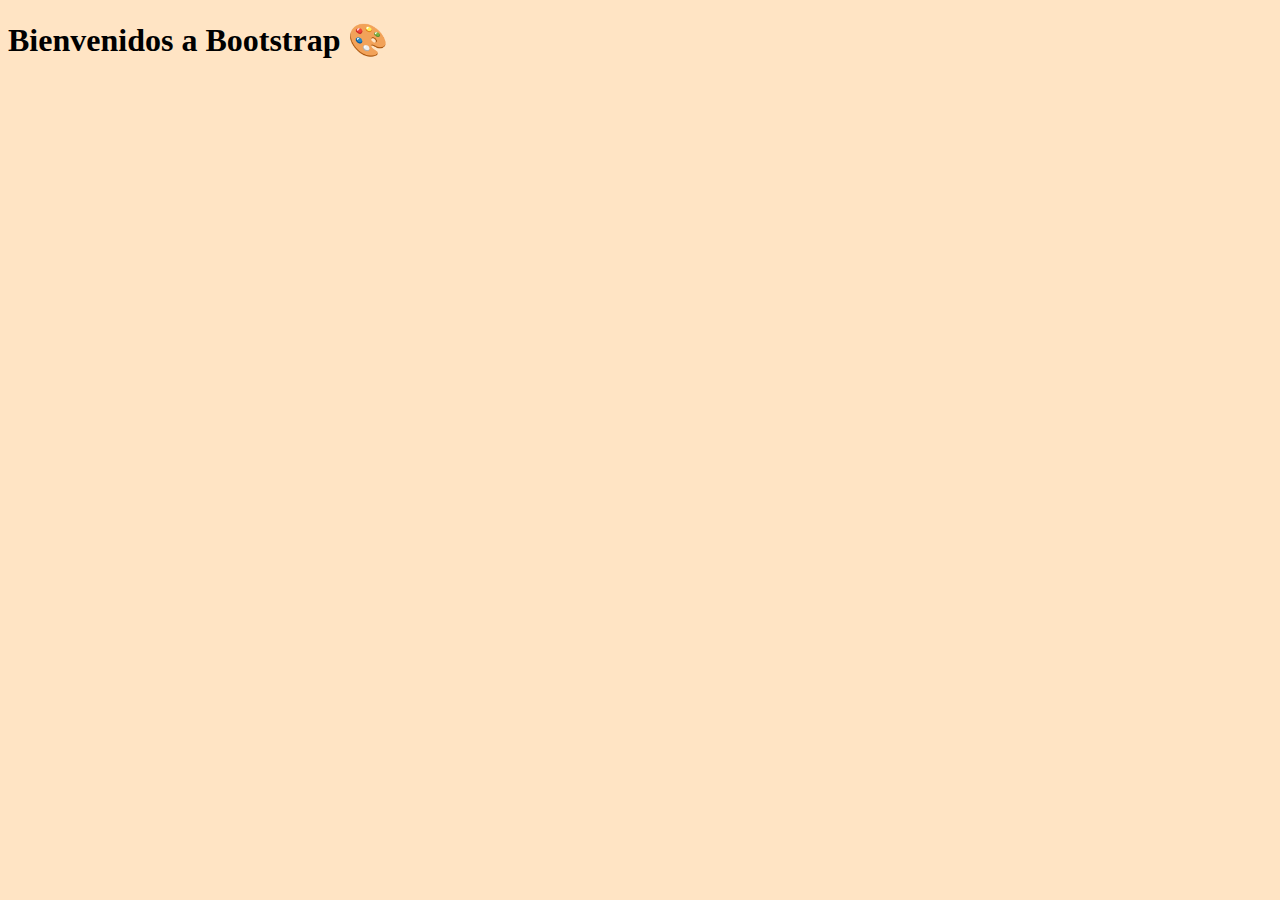
<file: index.html>
<!DOCTYPE html>
<html lang="en">
<head>
  <meta charset="UTF-8">
  <meta name="viewport" content="width=device-width, initial-scale=1.0">
  <title>Document</title>
  <link rel="stylesheet" href="style.css">
</head>
<body>


    <h1>Bienvenidos a Bootstrap 🎨</h1>
  
</body>
</html>
</file>
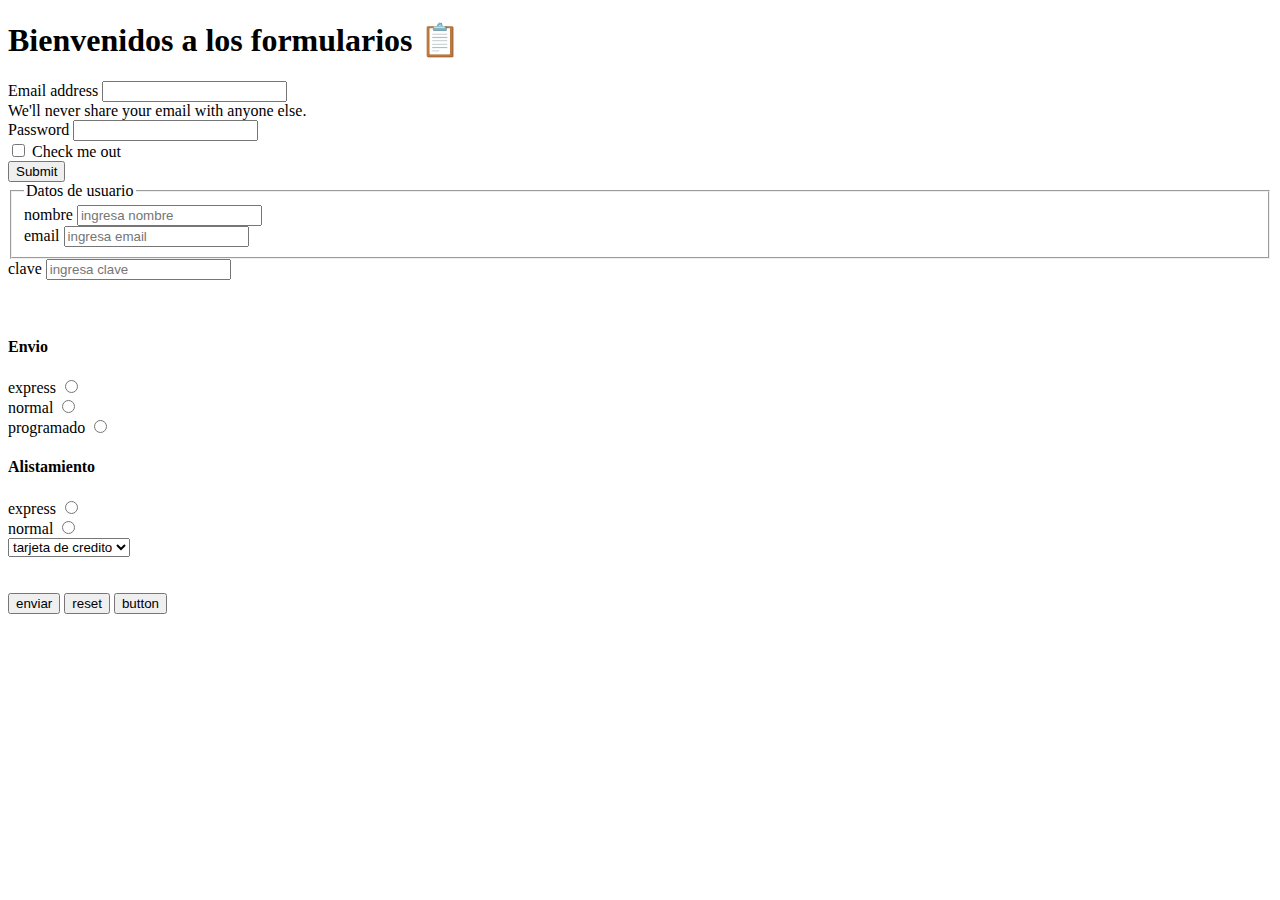
<file: clase4/index.html>
<!DOCTYPE html>
<html lang="en">

<head>
    <meta charset="UTF-8">
    <meta name="viewport" content="width=device-width, initial-scale=1.0">
    <title>Formularios</title>
    <link href="https://cdn.jsdelivr.net/npm/bootstrap@5.3.8/dist/css/bootstrap.min.css" rel="stylesheet"
        integrity="sha384-sRIl4kxILFvY47J16cr9ZwB07vP4J8+LH7qKQnuqkuIAvNWLzeN8tE5YBujZqJLB" crossorigin="anonymous">
</head>

<body>
    <h1>Bienvenidos a los formularios 📋</h1>



    <form class="bg-info w-50 mx-auto p-5 text-light rounded-4 shadow-lg" >
        <div class="mb-3">
            <label for="exampleInputEmail1" class="form-label">Email address</label>
            <input type="email" class="form-control" id="exampleInputEmail1" aria-describedby="emailHelp">
            <div id="emailHelp" class="form-text text-light">We'll never share your email with anyone else.</div>
        </div>
        <div class="mb-3">
            <label for="exampleInputPassword1" class="form-label">Password</label>
            <input type="password" class="form-control" id="exampleInputPassword1">
        </div>
        <div class="mb-3 form-check">
            <input type="checkbox" class="form-check-input" id="exampleCheck1">
            <label class="form-check-label" for="exampleCheck1">Check me out</label>
        </div>
        <button type="submit" class="btn btn-primary">Submit</button>
    </form>


    <form>

        <fieldset>
            <legend>Datos de usuario</legend>
            <div>
                <label for="nombre">nombre</label>
                <input type="text" name="nombre" id="nombre" placeholder="ingresa nombre">
            </div>
            <div>
                <label for="email">email</label>
                <input type="email" name="email" id="email" placeholder="ingresa email">
            </div>
        </fieldset>

        <div>
            <label for="clave">clave</label>
            <input type="password" name="clave" id="clave" placeholder="ingresa clave">
        </div>
        <br><br>
        <div>
            <h4>Envio</h4>
            <label for="express">express</label>
            <input type="radio" name="envio" id="express" value="express">
            <br>
            <label for="normal">normal</label>
            <input type="radio" name="envio" id="normal">
            <br>
            <label for="programado">programado</label>
            <input type="radio" name="envio" id="programado">
        </div>
        <div>
            <h4>Alistamiento</h4>
            <label for="express1">express</label>
            <input type="radio" name="alistamiento" id="express1">
            <br>
            <label for="normal2">normal</label>
            <input type="radio" name="alistamiento" id="normal2">
        </div>

        <div>
            <select name="pago" id="pago">
                <option value="credito">tarjeta de credito</option>
                <option value="debito">tarjeta de debito</option>
                <option value="efectivo">efectivo</option>
            </select>
        </div>


        <br><br>

        <div>
            <button type="submit">enviar</button>
            <button type="reset">reset</button>
            <button type="button">button</button>
        </div>
    </form>

</body>

</html>
</file>
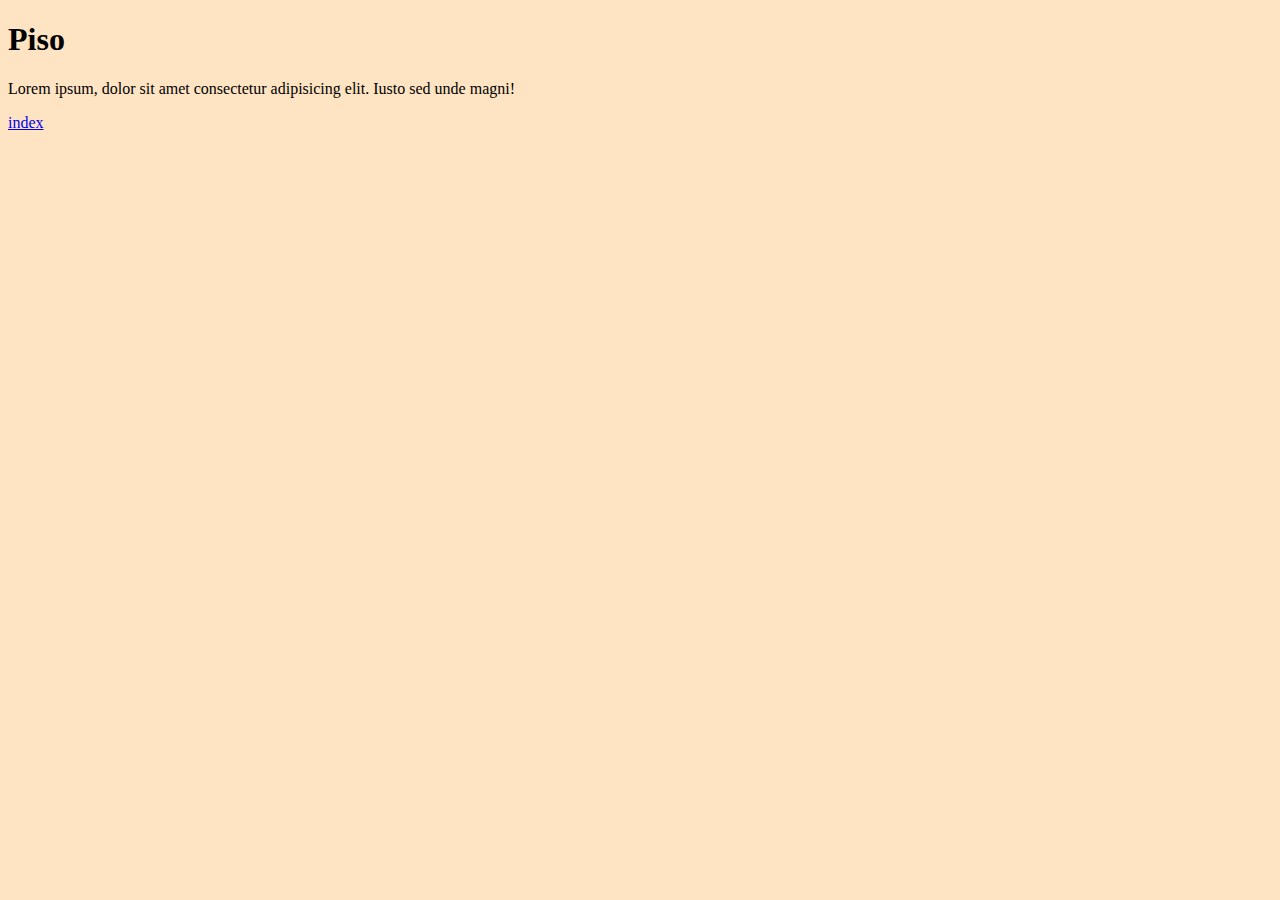
<file: piso.html>
<!DOCTYPE html>
<html lang="en">
<head>
    <meta charset="UTF-8">
    <meta name="viewport" content="width=device-width, initial-scale=1.0">
    <title>Piso</title>

    <link rel="stylesheet" href="style.css">
</head>
<body>

    <h1>Piso</h1>
    <p>Lorem ipsum, dolor sit amet consectetur adipisicing elit. Iusto sed unde magni!</p>

    <a href="index.html" >index</a>
    
</body>
</html>
</file>
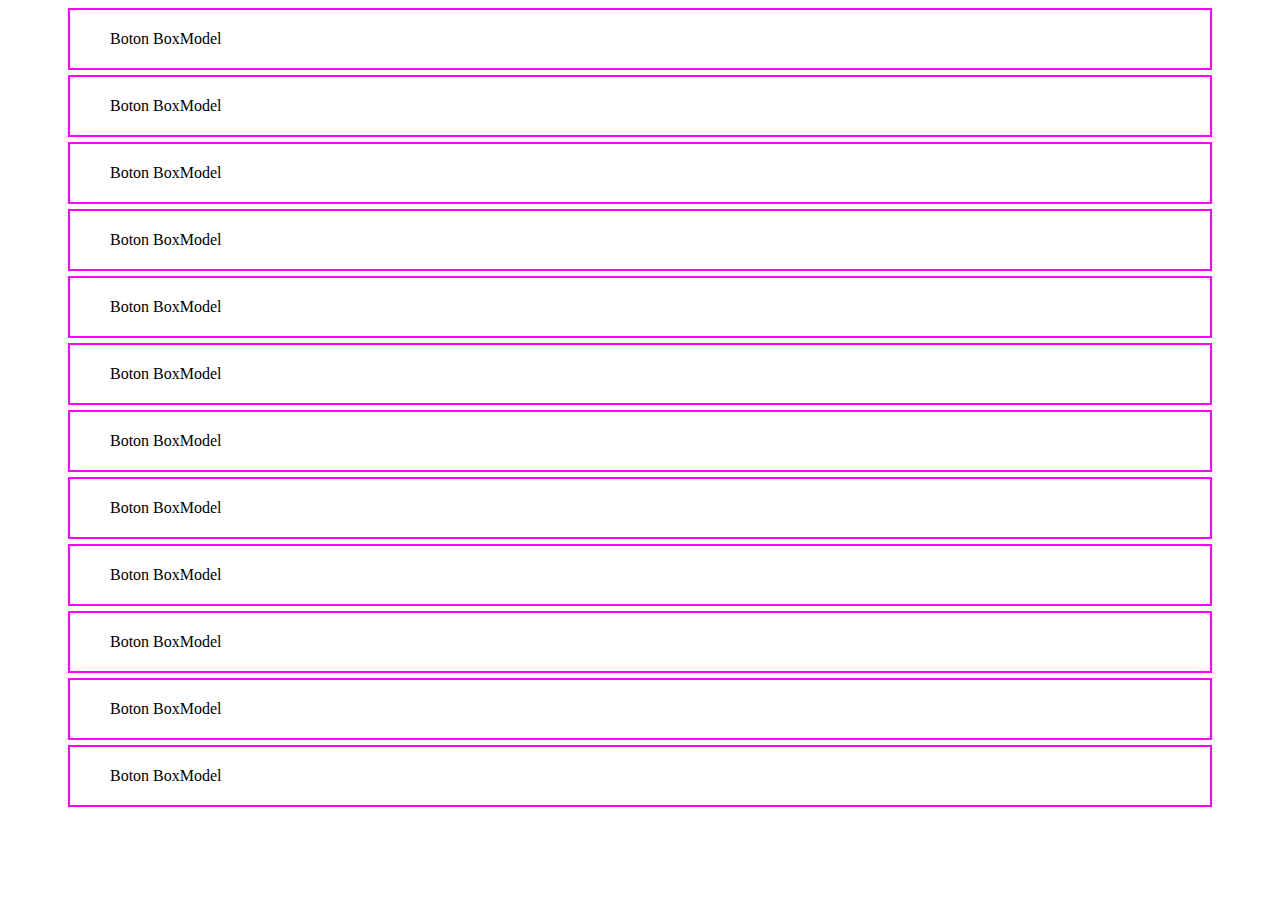
<file: clase2/boxmodel.html>
<!DOCTYPE html>
<html lang="en">
<head>
    <meta charset="UTF-8">
    <meta name="viewport" content="width=device-width, initial-scale=1.0">
    <title>Document</title>
    <style>
        .boton{
            border: 2px solid #F0F;    
            padding: 20px 40px;
            margin: 5px 60px;
            display: block;

        }

    </style>
 
</head>
<body>
    
    <a class="boton"> Boton BoxModel</a>
    <a class="boton"> Boton BoxModel</a>
    <a class="boton"> Boton BoxModel</a>
    <a class="boton"> Boton BoxModel</a>
    <a class="boton"> Boton BoxModel</a>
    <a class="boton"> Boton BoxModel</a>
    <a class="boton"> Boton BoxModel</a>
    <a class="boton"> Boton BoxModel</a>
    <a class="boton"> Boton BoxModel</a>
    <a class="boton"> Boton BoxModel</a>
    <a class="boton"> Boton BoxModel</a>
    <a class="boton"> Boton BoxModel</a>
</body>
</html>
</file>
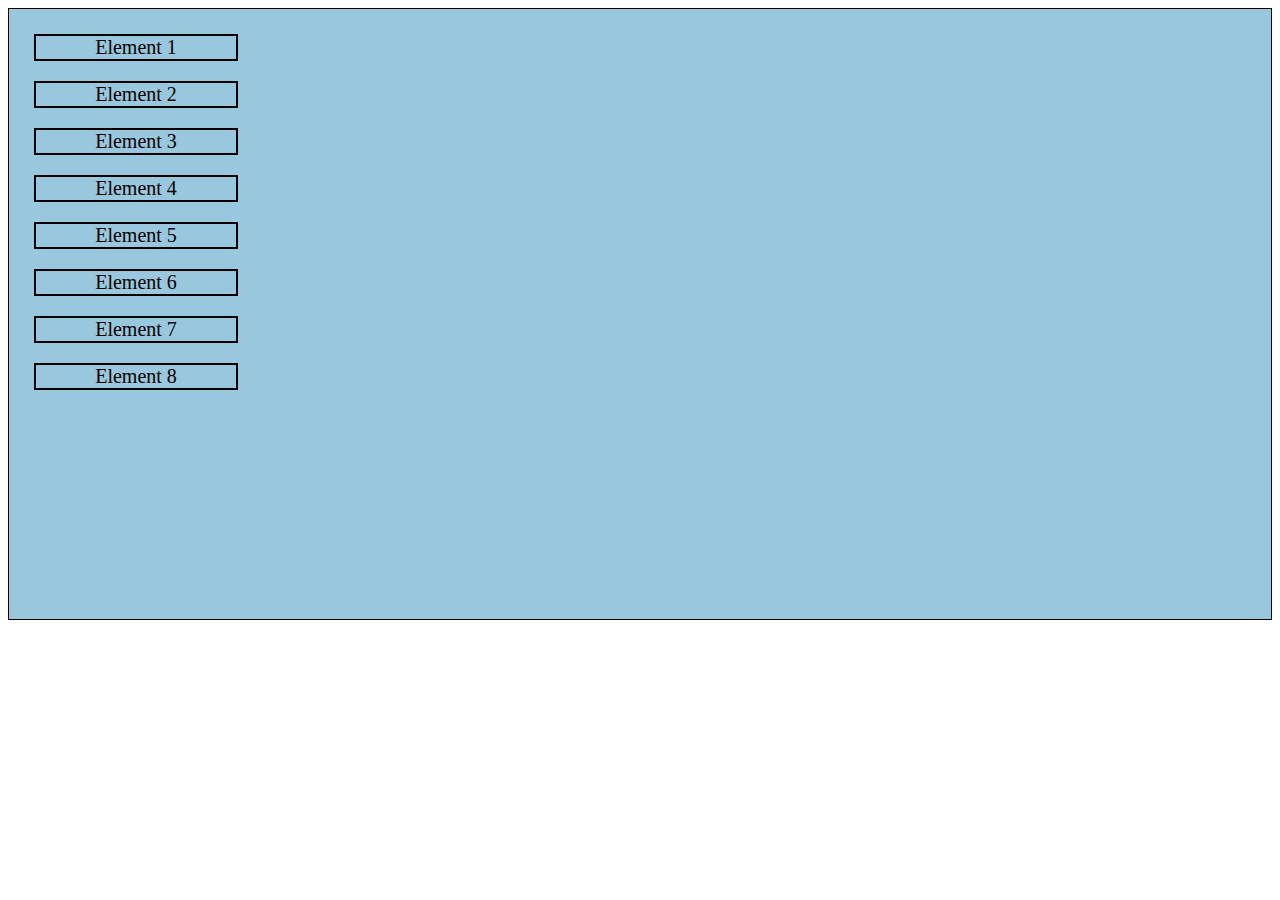
<file: clase2/flex.html>
<!DOCTYPE html>
<html lang="en">
<head>
    <meta charset="UTF-8">
    <meta http-equiv="X-UA-Compatible" content="IE=edge">
    <meta name="viewport" content="width=device-width, initial-scale=1.0">
    <title>Document</title>
    <link rel="stylesheet" href="flex.css">
</head>
<body>
    <div class="container">
        <div class="element">Element 1</div>
        <div class="element">Element 2</div>
        <div class="element otrofelx">Element 3</div>
        <div class="element">Element 4</div>
        <div class="element">Element 5</div>
        <div class="element">Element 6</div>
        <div class="element">Element 7</div>
        <div class="element">Element 8</div>
    </div>
</body>
</html>
</file>
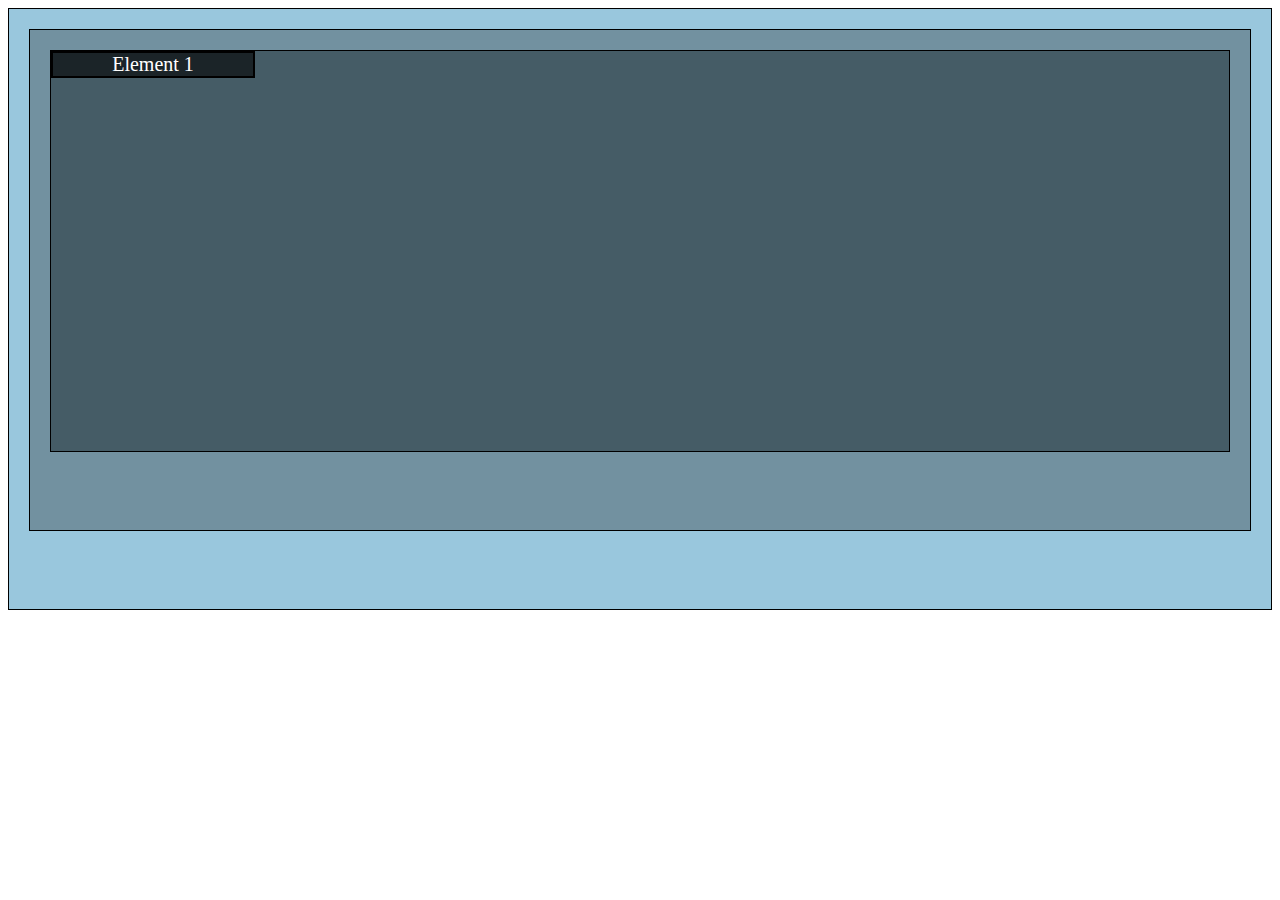
<file: clase2/position.html>
<!DOCTYPE html>
<html lang="en">
<head>
    <meta charset="UTF-8">
    <meta http-equiv="X-UA-Compatible" content="IE=edge">
    <meta name="viewport" content="width=device-width, initial-scale=1.0">
    <title>Document</title>
    <link rel="stylesheet" href="position.css">
</head>
<body>
    <div class="container">
        <div class="grandparent">
            <div class="parent">
                <div class="element">Element 1</div>
            </div>
        </div>        
    </div>
</body>
</html>
</file>
<file: style.css>
body{
    background-color: bisque;
}

div {
    background-color: rgb(201, 255, 243);
    border: 1px solid #f0f;
}



.btn-warning {
    background-color: #a1d0cc;
}

.boton{
      background-color: #9d0c0c;
    }
</file>
<file: clase2/flex.css>
.container{
    background-color: #99c7dd;
    border: 1px solid #000;
    padding: 5px;
    height: 600px;


    /* flex styles*/
    /* display: flex; */
    /* flex-direction: row; */
    /* flex-wrap: wrap; */
    /* justify-content: space-around; */
    /* align-items: flex-start; */
}

.element{
    border: 2px solid #000;
    font-size: 20px;
    text-align: center;
    margin: 20px;
    width: 200px;    
    /* height: 250px; */

}

.otrofelx {
    /* align-self: flex-end; */
}


.otrofelx:hover {
    background-color: #f0f;
    color: #FF0;
}
</file>
<file: clase2/position.css>
.container{
    background-color: #99c7dd;
    border: 1px solid #000;
    height: 600px;
    /* position: relative; */
}

.grandparent{
    background-color: #7291a0;
    border: 1px solid #000;
    margin: 20px;
    height: 500px;
    /* position: relative; */
}

.parent{
    background-color: #455c66;
    border: 1px solid #000;
    margin: 20px;
    height: 400px;
    position: relative;
}

.element{
    background-color: #1b2428;
    border: 2px solid #000;
    font-size: 20px;
    text-align: center;
    width: 200px;
    position: absolute;
    left: 0px;
    top: 0px;
    color: white;
}
</file>
